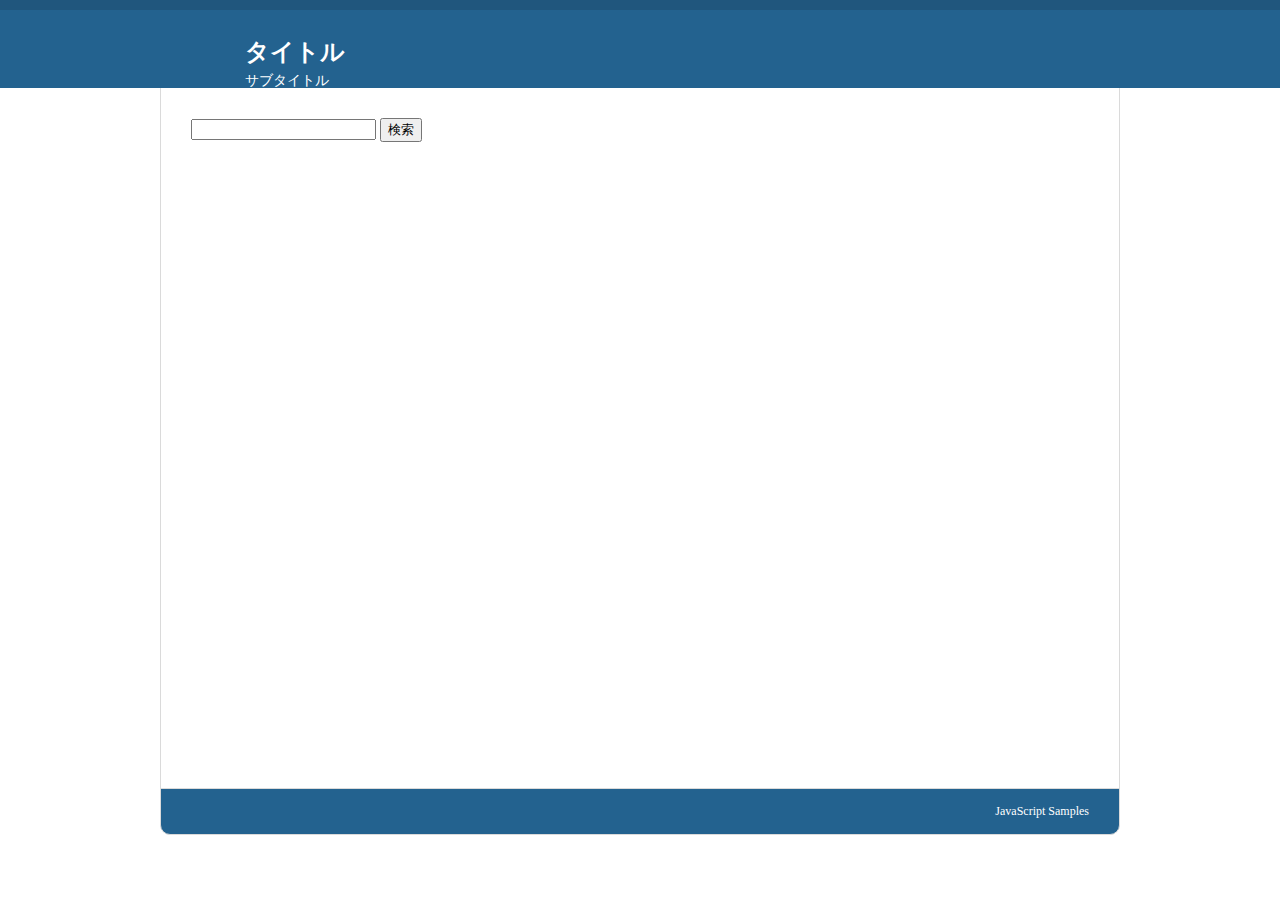
<file: index.html>
<!DOCTYPE html>
<html lang="ja">
<head>
    <meta charset="UTF-8">
    <title>index</title>
    <link rel="stylesheet" href="./css/style.css" type="text/css">
</head>
<body>
    <header>
        <div class="header-contents">
            <h1>タイトル</h1>
            <h2>サブタイトル</h2>
        </div>
    </header>

    <div class="main-wrapper">
        <section>
            <!-- <p id="choice">ここに日時を表示します。</p> -->
            <form action="#" id="form">
                <input type="text" name="word">
                <input type="submit" value="検索">
            </form>
            <p id="output"></p>
        </section>
    </div>

    <footer>
        JavaScript Samples
    </footer>
    <script src="./js/main.js"></script>
    <script>
        // console.log('よく柿食う客だ。')//コンソールに出力
        // window.alert('アプリ連携が完了しました。');//アラートを表示
        // console.log(document.getElementById('choice'));
        // document.getElementById('choice').textContent = new Date();//要素のコンテンツを書き換える
        // document.getElementById('choice').textContent = '通知を受け取りますか？';//文字列を指定する場合は、シングルコーテーションで囲む
        /* document.getElementById('choice').textContent = new Date();
         console.log(document.getElementById('choice').textContent); */
        // console.log(window.confirm('ゲームスタート！準備はいい？'));//確認ダイアログを表示する
        /* if(window.confirm('ゲームスタート！準備はいい？')){
            console.log('ゲームを開始します。');
        }else{
            console.log('ゲームを終了します。');
        } */
        /* let answer = window.prompt('ヘルプを見ますか？');//入力内容に応じて動作を変更する
        console.log(answer); */

        document.getElementById('form').onsubmit = function(){ //フォーム入力内容を取得する。
            // console.log('クリックされました。');
            let search = document.getElementById('form').word.value;
            document.getElementById('output').textContent = '『' + search + '』の検索中...';
            return false;
        };
    </script>
</body>
</html>
</file>
<file: css/style.css>
@charset "UTF-8";

body{
    margin: 0;
    padding: 0;
}

html, body{
    height: 100%;
}

header{
    width: 100%;
    background-color: #23628f;
    background-position: 50% 50%;
    border-top: #20567d 10px solid;
    box-shadow: 0px 3px 5px 0px rgba(0, 0, 0, 0.5 green, blue, alpha);
    position: relative;
    z-index: 10;
}

.header-contents{
    box-sizing: border-box;
    max-width: 960px;
    margin: 0 auto;
    min-height: 100%;
    background-repeat: no-repeat;
    background-position: 10px 50%;
}

.header-contents h1,
.header-contents h2{
    margin: 0;
    color: #fff;
    line-height: 1;
}

.header-contents h1{
    padding: 30px 0 10px 85px;
    font-size: 24px;
}

.header-contents h2{
    padding: 0 0 0 85px;
    font-size: 14px;
    font-weight: normal;
}

.main-wrapper{
    position: relative;
    box-sizing: border-box;
    max-width: 960px;
    margin: 0 auto;
    padding: 30px 30px;
    background-color: #fff;
    border-left: #dadada 1px solid;
    border-right: #dadada 1px solid;
    min-height: 80%;
    min-height: calc(100% - 200px);
}

footer{
    box-sizing: border-box;
    max-width: 960px;
    margin: 0 auto 10px auto;
    padding: 15px 30px;
    background-color: #23628f;
    border: #dadada 1px solid;
    border-radius: 0 0 10px 10px;
    color: #fff;
    font-size: 12px;
    text-align: right;
}

a{
    color: #5e78c1;
    text-decoration: none;
}

a:hover{
    color: #b04188;
    text-decoration: underline;
}
</file>
